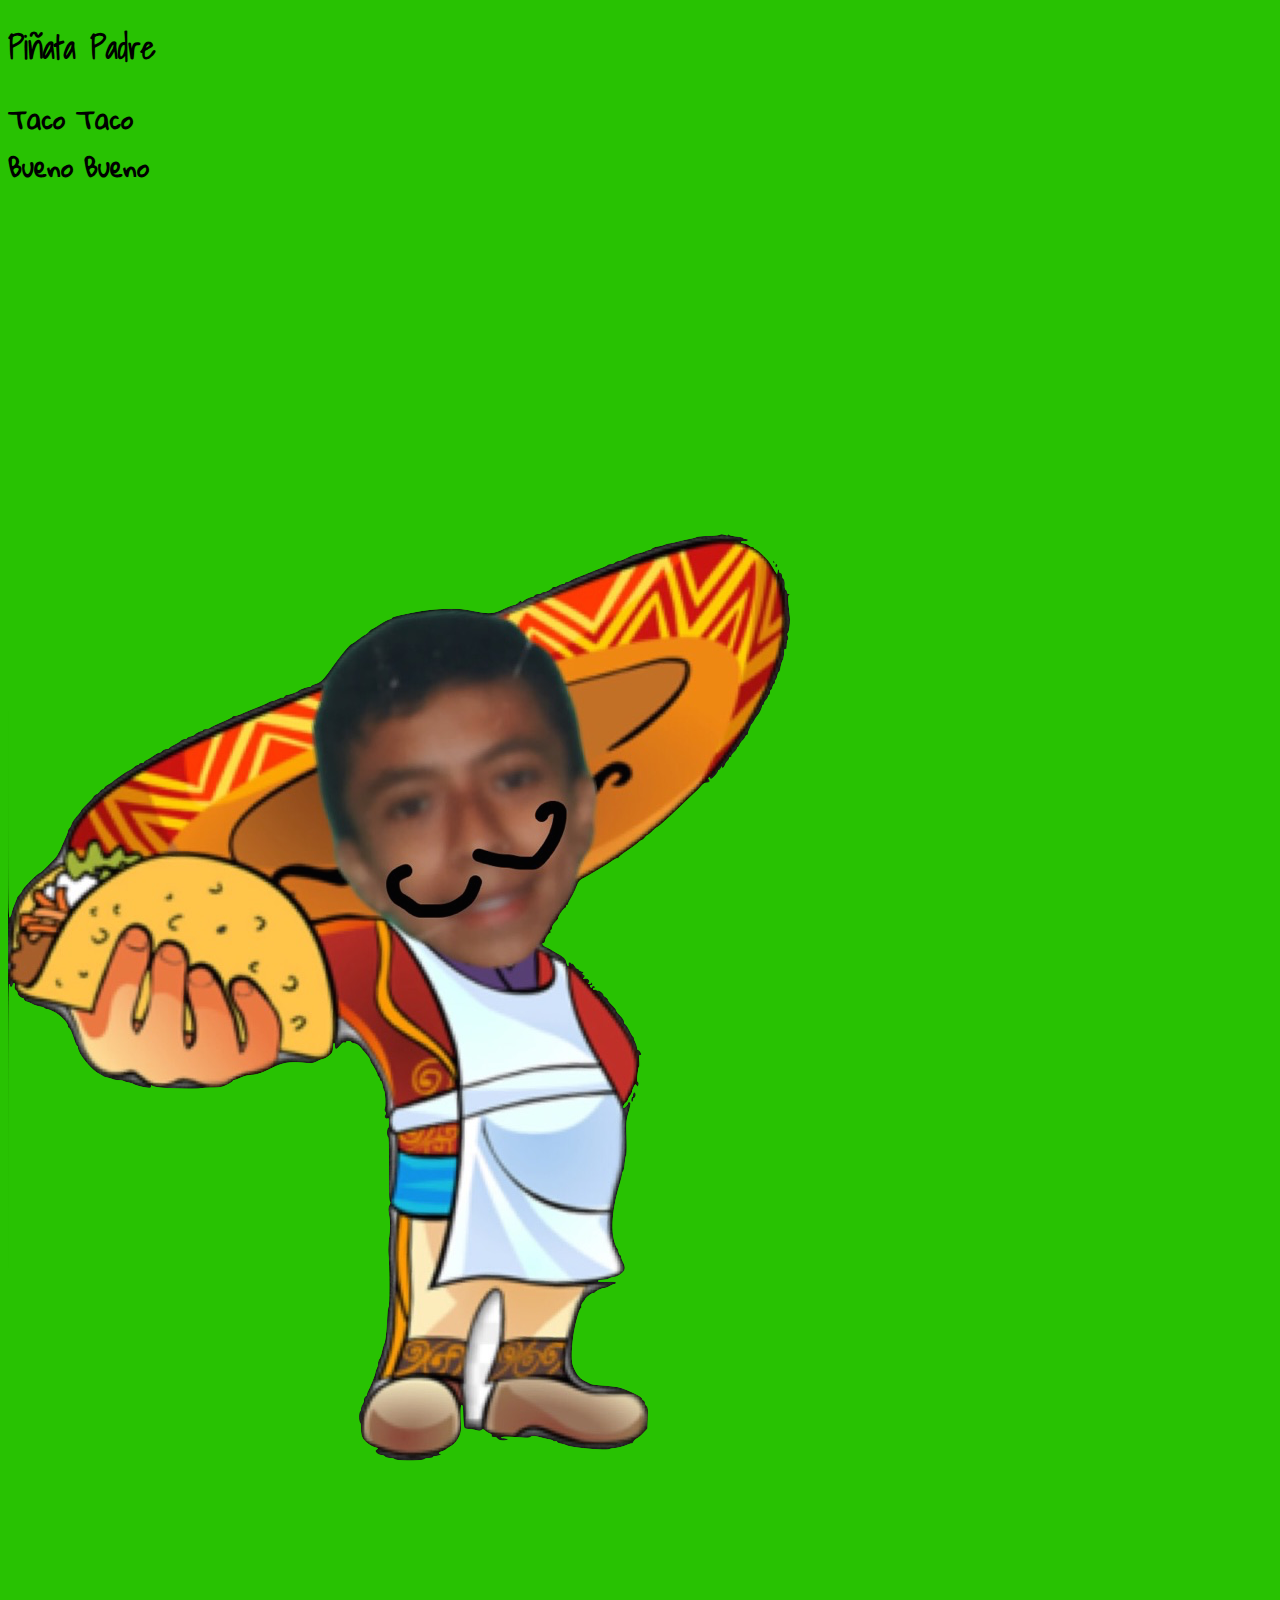
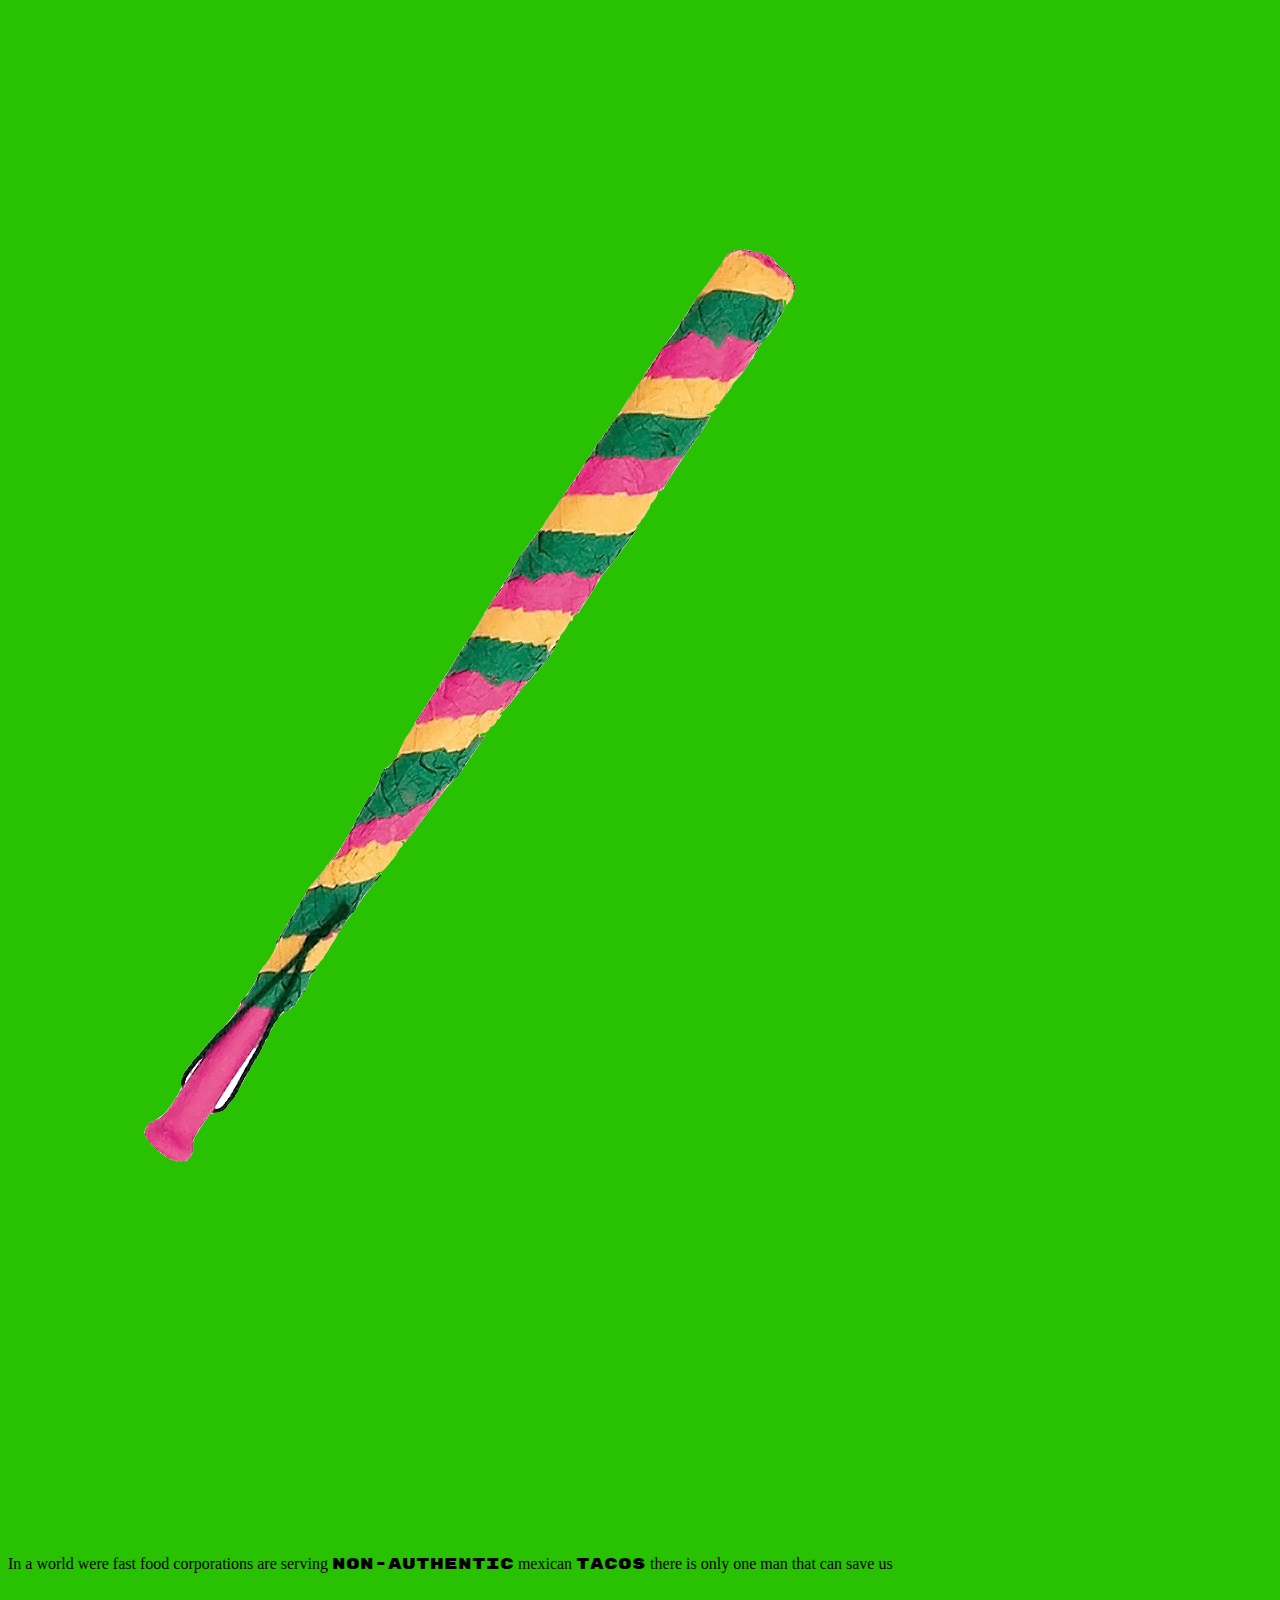
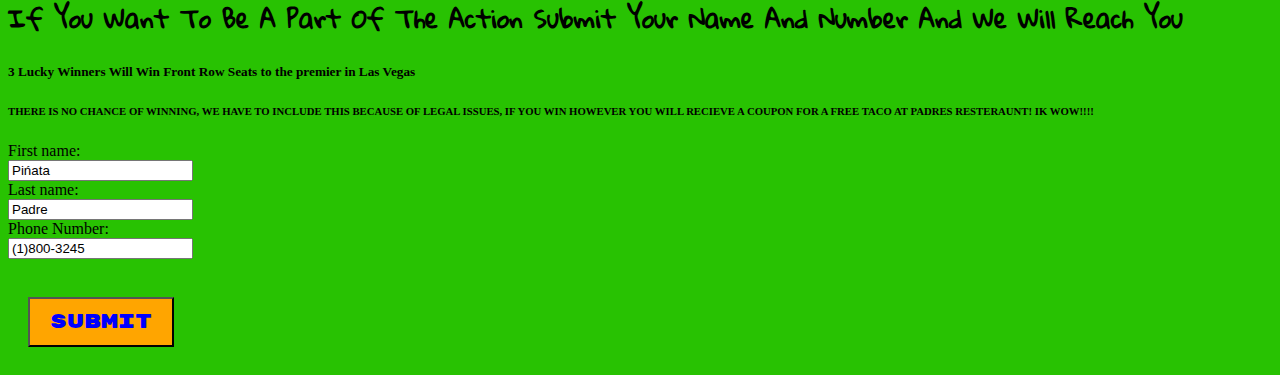
<file: index.html>
<!DOCTYPE html>
<html>

<head>
  <meta charset="UTF-8">
  <title>title</title>
  <link href="https://fonts.googleapis.com/css?family=Gloria+Hallelujah|Rubik+Mono+One|Shadows+Into+Light" rel="stylesheet">
  <link rel="stylesheet" href="style.css" type="text/css">



</head>
<h1>Piñata Padre</h1>
<h2>
  <div> Taco Taco </div>
  <div>Bueno Bueno</div>
</h2>

<body>
  <img class="padre" src="padre.png" alt="Piñata Padre" />
  <img class="bat" src="pinata.png" alt="Piñata Padre Bat" />
  <div id="content">
    <iframe width="560" height="315" src="https://www.youtube.com/embed/XCPj4JPbKtA?rel=0&amp;controls=0&amp;showinfo=0" frameborder="0" gesture="media" allow="encrypted-media" allowfullscreen></iframe>
    <div/>
    <p> In a world were fast food corporations are serving <span>non-authentic</span> mexican <span>tacos</span> there is only one man that can save us</p>
    <ul>


    </ul>
    <div id="intro">
      <h2> If You Want To Be A Part Of The Action Submit Your Name And Number And We Will Reach You</h2>
      <h5>3 Lucky Winners Will Win Front Row Seats to the premier in Las Vegas</h5>
      <h6>THERE IS NO CHANCE OF WINNING, WE HAVE TO INCLUDE THIS BECAUSE OF LEGAL ISSUES, IF YOU WIN HOWEVER YOU WILL RECIEVE A COUPON FOR A FREE TACO AT PADRES RESTERAUNT! IK WOW!!!!</h6>
      <div/>
      <form action=" /action_page.php ">
        First name:<br>
        <input type="text " name="firstname " value="Pińata "><br> Last name:<br>
        <input type="text " name="lastname " value="Padre "><br> Phone Number: <br>
        <input type="text " name="lastname " value="(1)800-3245 "><br><br>
        <input class="button" type="submit" value="Submit">

      </form>


</body>

</html>
</file>
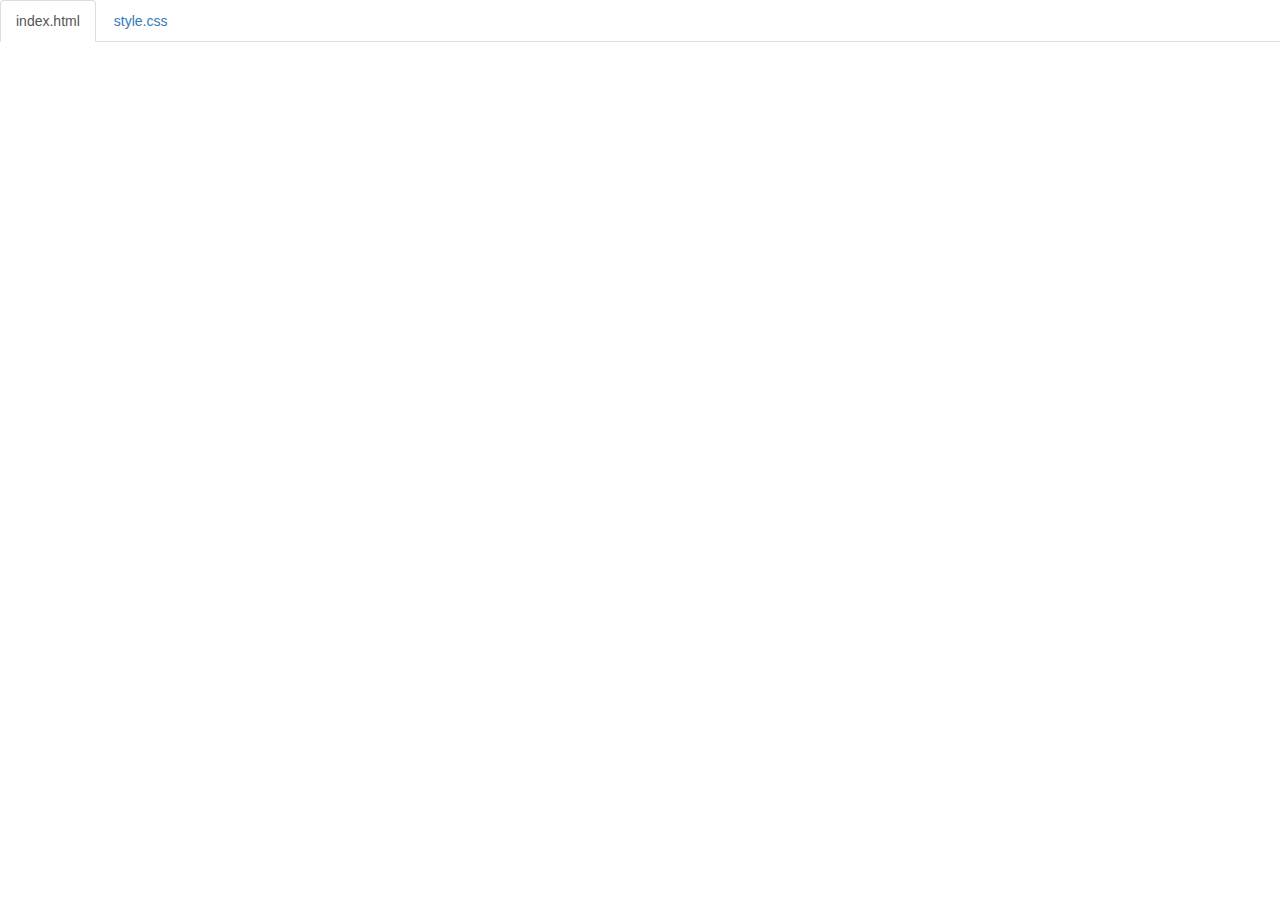
<file: code.html>
<!DOCTYPE html>
<html lang="en">

<head>
    <title>Code</title>
    <meta charset="utf-8">
    <meta name="viewport" content="width=device-width, initial-scale=1">
    <link rel="stylesheet" href="https://maxcdn.bootstrapcdn.com/bootstrap/3.3.6/css/bootstrap.min.css">
    <script src="https://ajax.googleapis.com/ajax/libs/jquery/1.12.0/jquery.min.js"></script>
    <script src="https://maxcdn.bootstrapcdn.com/bootstrap/3.3.6/js/bootstrap.min.js"></script>
    <style>
        body {
            padding-top: 50px;
        }
        .navbar-fixed-top {
            background-color: white;
        }
    </style>
</head>

<body>

<!--
The section below puts tabs at the top of the page.
As long as your files are index.html and style.css,
you don't need to change anything below.

If you have any other files, make sure you follow the structure below.
-->

    <div class="container-fluid">
        <ul class="nav nav-tabs navbar-fixed-top">
            <li class="active"><a href="#index">index.html</a></li>
            <li><a href="#style">style.css</a></li>
        </ul>

<!-- 
URL structure:
https://gist-it.appspot.com/github/OWNERSUSERNAME/REPONAME/raw/master/FILEPATH?footer=0

DIRECTIONS:
1. Copy the URL above
2. Paste it both places where you see URL below, i.e. script src="URL"
3. Replace the CAPITALIZED info with your info.

EXAMPLE: 
https://gist-it.appspot.com/github/bmuellerhstat/website-portfolio-example/raw/master/index.html?footer=0
-->
        <div class="tab-content">
            <div id="index" class="tab-pane fade in active">
                <script src="https://gist-it.appspot.com/github/alfredog7230/superhero-project/raw/master/index.html?footer=0"></script>
            </div>
            <div id="style" class="tab-pane fade">
                <script src="https://gist-it.appspot.com/github/alfredog7230/superhero-project/raw/master/style.css?footer=0"></script>
            </div>
        </div>
    </div>

    <script>
        $(document).ready(function() {
            $(".nav-tabs a").click(function() {
                $(this).tab('show');
            });
            $('.nav-tabs a').on('shown.bs.tab', function(event) {
                var x = $(event.target).text(); // active tab
                var y = $(event.relatedTarget).text(); // previous tab
                $(".act span").text(x);
                $(".prev span").text(y);
            });
            
            // custom code font-size (feel free to change this)
            $('pre').css('font-size','16px');
        });
    </script>

</body>

</html>
</file>
<file: style.css>
body {
    background-color: #28c202;
}

h1{
    font-family: 'Shadows Into Light', cursive;
}
h2{
    font-family: 'Gloria Hallelujah', cursive;
}
.button {
    font-family: 'Rubik Mono One', sans-serif;
    color: blue;
    font-size: 20px;
    background: orange;
    padding: 10px 20px 10px 20px;
    margin: 20px;
    height: 50px;
}
span{
    font-family: 'Rubik Mono One', sans-serif;
}
#padre{
    margin: 10px 10px 10px 10px;
}
</file>
